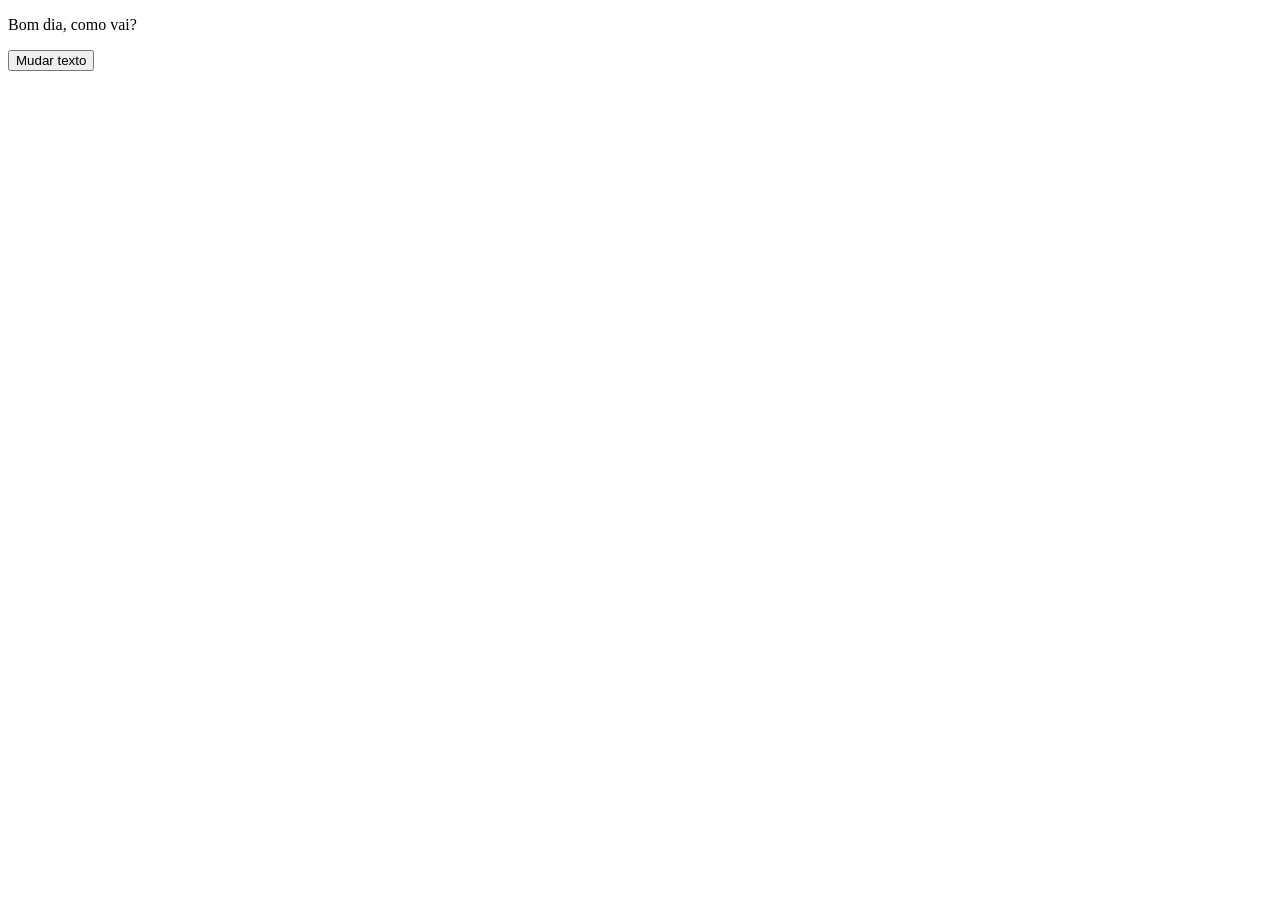
<file: javascript/testeJS.html>
<!DOCTYPE html>
<html lang="en">
<head>
    <meta charset="UTF-8">
    <meta name="viewport" content="width=device-width, initial-scale=1.0">
    <title>Exemplo 1 - Mudar Texto</title>
</head>
<body>
    <p id="texto">Bom dia, como vai?</p>
    <button onclick="mudarTexto()">Mudar texto</button>

    <script src="mudarTexto.js"></script>
</body>
</html>
</file>
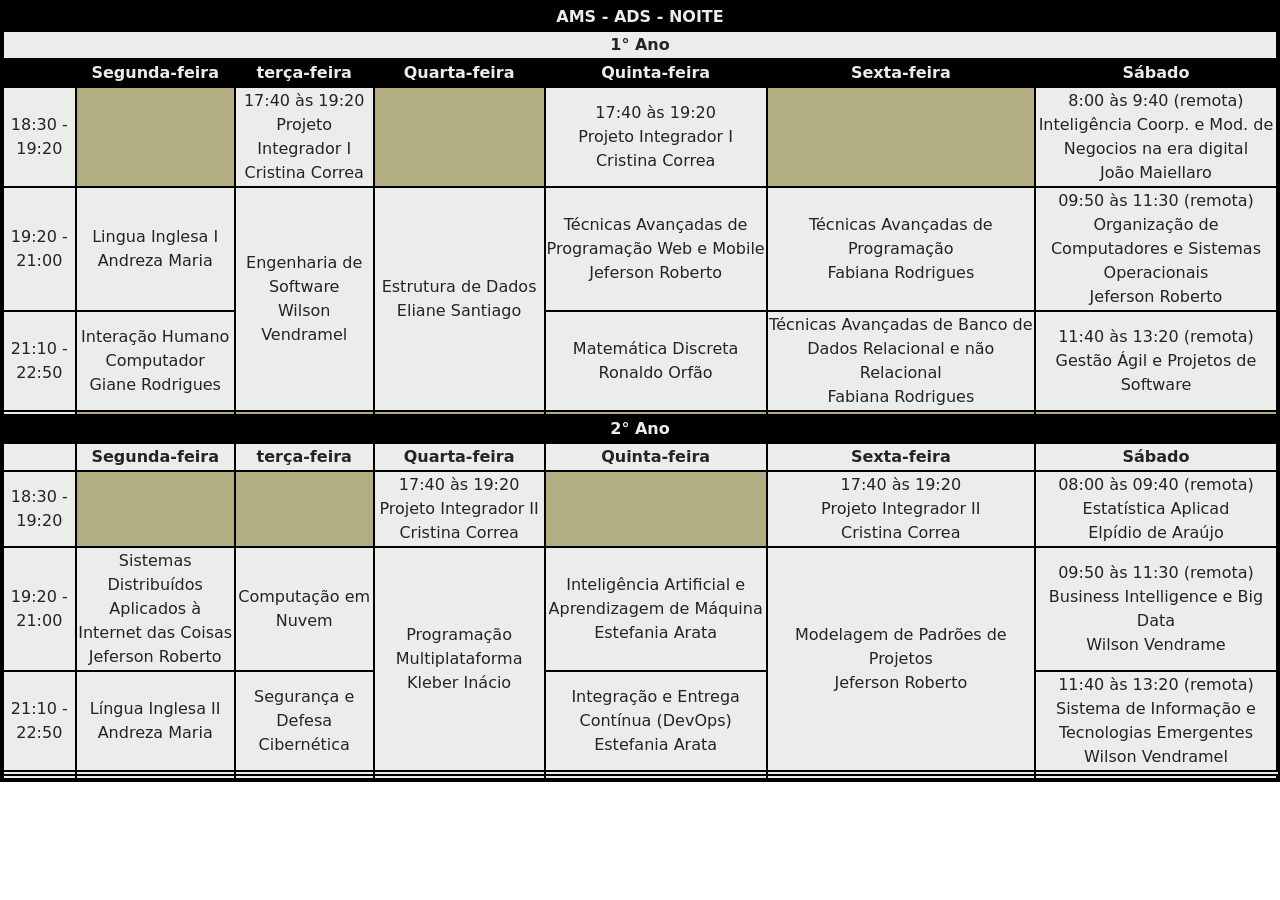
<file: tabela2/tabela.html>
<!DOCTYPE html>
<html lang="pt-BR">
<head>
    <meta charset="UTF-8">
    <meta name="viewport" content="width=device-width, initial-scale=1.0">
    <link rel="icon" type="image/png" href="https://th.bing.com/th/id/OIP.D1BfL_pinlu46J2nleNCgwHaHa?w=169&h=180&c=7&r=0&o=7&pid=1.7&rm=3">
    <link href="https://cdn.jsdelivr.net/npm/bootstrap@5.3.8/dist/css/bootstrap.min.css" rel="stylesheet" integrity="sha384-sRIl4kxILFvY47J16cr9ZwB07vP4J8+LH7qKQnuqkuIAvNWLzeN8tE5YBujZqJLB" crossorigin="anonymous">
    <link rel="stylesheet" type="text/css" href="estilo2.css">
    <title>Fatec - Tabela</title>
</head>
<body>
    
    <table>
        <tr class="titulo">
            <th colspan="7">AMS - ADS - NOITE</th>
        </tr>
        <tr>
            <th colspan="7">1° Ano</th>
        </tr>
        <tr class="titulo">
            <th></th>
            <th>Segunda-feira</th>
            <th>terça-feira</th>
            <th>Quarta-feira</th>
            <th>Quinta-feira</th>
            <th>Sexta-feira</th>
            <th>Sábado</th>
        </tr>
        <tr>
            <td>18:30 - 19:20</td>
            <td style="background-color: #B3AD82;"></td>
            <td>17:40 às 19:20<br>Projeto Integrador I<br>Cristina Correa</td>
            <td style="background-color: #B3AD82;"></td>
            <td> 17:40 às 19:20<br>Projeto Integrador I<br>Cristina Correa</td>
            <td style="background-color: #B3AD82;"></td>
            <td>8:00 às 9:40 (remota)<br>Inteligência Coorp. e Mod. de Negocios na era digital<br>João Maiellaro</td>
        </tr>
        <tr>
            <td>19:20 - 21:00</td>
            <td>Lingua Inglesa I<br>Andreza Maria</td>
            <td rowspan="2">Engenharia de Software<br>Wilson Vendramel</td>
            <td rowspan="2">Estrutura de Dados<br>Eliane Santiago</td>
            <td>Técnicas Avançadas de<br>Programação Web e Mobile<br>Jeferson Roberto</td>
            <td>Técnicas Avançadas de Programação<br>Fabiana Rodrigues</td>
            <td>09:50 às 11:30 (remota)<br>Organização de Computadores e Sistemas Operacionais<br>Jeferson Roberto</td>
        </tr>
        <tr>
            <td>21:10 - 22:50</td>
            <td>Interação Humano Computador<br>Giane Rodrigues</td>
            <td>Matemática Discreta<br>Ronaldo Orfão</td>
            <td>Técnicas Avançadas de Banco de Dados Relacional e não Relacional<br>Fabiana Rodrigues</td>
            <td>11:40 às 13:20 (remota)<br>Gestão Ágil e Projetos de Software</td>
        </tr>
        <tr>
            <td> </td>
            <td style="background-color: #B3AD82;"></td>
            <td style="background-color: #B3AD82;"></td>
            <td style="background-color: #B3AD82;"></td>
            <td style="background-color: #B3AD82;"></td>
            <td style="background-color: #B3AD82;"></td>
            <td style="background-color: #B3AD82;"></td>
        </tr>
        <tr class="titulo">
            <th colspan="7">2° Ano</th>
        </tr>
        <tr>
            <th></th>
            <th>Segunda-feira</th>
            <th>terça-feira</th>
            <th>Quarta-feira</th>
            <th>Quinta-feira</th>
            <th>Sexta-feira</th>
            <th>Sábado</th>
        </tr>
        <tr>
            <td>18:30 - 19:20</td>
            <td style="background-color: #B3AD82;"></td>
            <td style="background-color: #B3AD82;"></td>
            <td>17:40 às 19:20<br>Projeto Integrador II<br>Cristina Correa</td>
            <td style="background-color: #B3AD82;"></td>
            <td>17:40 às 19:20<br>Projeto Integrador II<br>Cristina Correa</td>
            <td>08:00 às 09:40 (remota)<br>Estatística Aplicad<br>Elpídio de Araújo</td>
        </tr>
        <tr>
            <td>19:20 - 21:00</td>
            <td>Sistemas Distribuídos<br>Aplicados à Internet das Coisas<br>Jeferson Roberto</td>
            <td>Computação em Nuvem</td>
            <td rowspan="2">Programação Multiplataforma<br>Kleber Inácio</td>
            <td>Inteligência Artificial e Aprendizagem de Máquina<br>Estefania Arata</td>
            <td rowspan="2">Modelagem de Padrões de Projetos<br>Jeferson Roberto</td>
            <td>09:50 às 11:30 (remota)<br>Business Intelligence e Big Data<br>Wilson Vendrame</td>
        </tr>
        <tr>
            <td>21:10 - 22:50</td>
            <td>Língua Inglesa II<br>Andreza Maria</td>
            <td>Segurança e Defesa<br>Cibernética</td>
            <td>Integração e Entrega Contínua (DevOps)<br>Estefania Arata</td>
            <td>11:40 às 13:20 (remota)<br>Sistema de Informação e Tecnologias Emergentes<br>Wilson Vendramel</td>
        </tr>
        <tr>
            <td></td>
            <td></td>
            <td></td>
            <td></td>
            <td></td>
            <td></td>
        </tr>
        <tr>
            <td></td>
            <td></td>
            <td></td>
            <td></td>
            <td></td>
            <td></td>
            <td></td>
        </tr>
    </table>

</body>
</html>
</file>
<file: tabela2/estilo2.css>
* {
    margin: 0;
}
table {
    border: solid black 2px;
    width: 100%;
    display: flex;
    background-color: #EAEDE9;
    justify-content: center;
    align-items: center;
    text-align: center;
}
th, td {
    border: solid black 2px;
}
.titulo {
    background-color: black;
    text-align: center;
    color: #EAEDE9;
    width: 100%;
}
</file>
